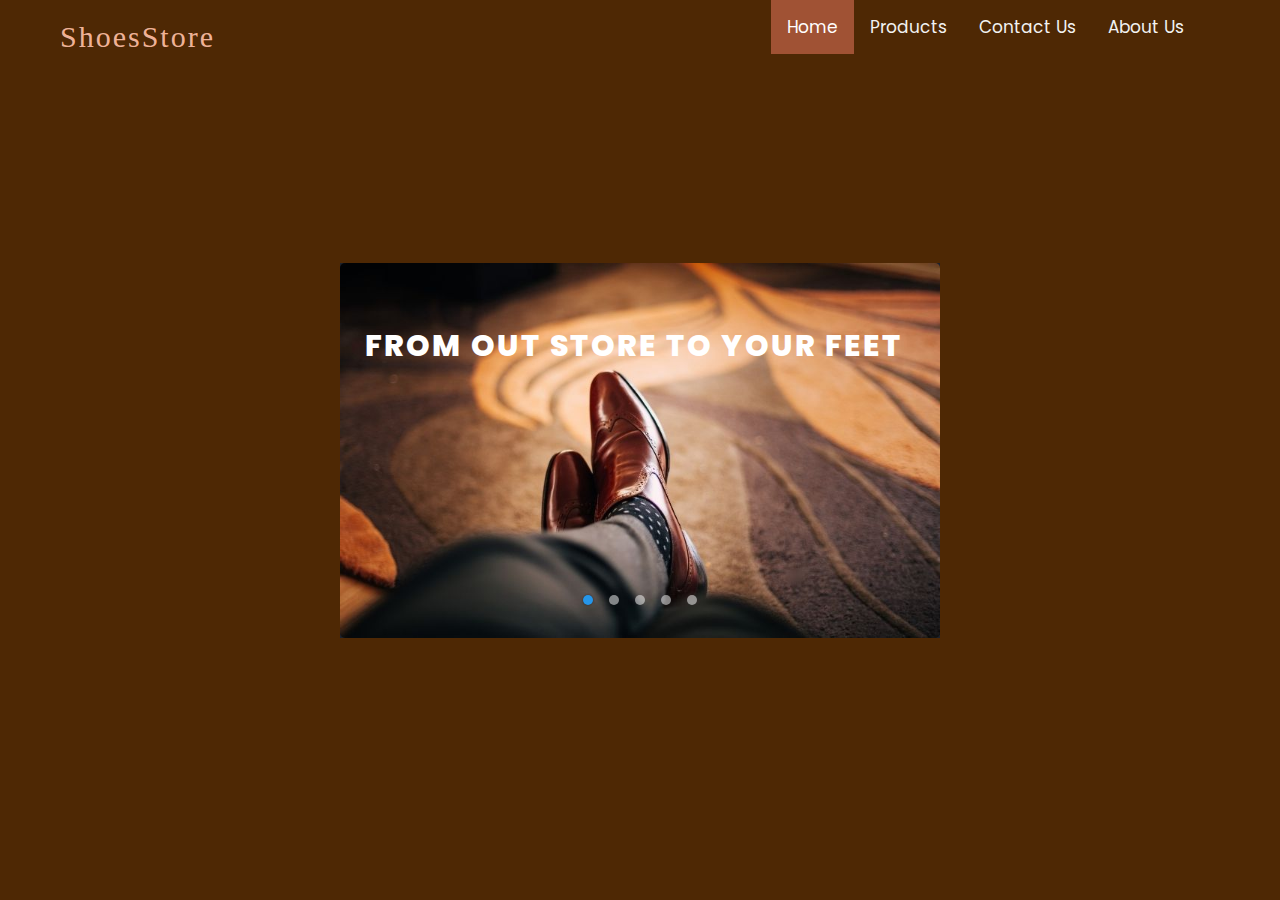
<file: ShoesStore/index.html>
<!-- @format -->

<!DOCTYPE html>
<html lang="en" dir="ltr">
  <head>
    <meta charset="utf-8" />
    <meta name="viewport" content="width=device-width, initial-scale=1.0" />
    <title>Devesh Shoes Store</title>
    <link rel="stylesheet" href="main.css" />
    <link
      rel="stylesheet"
      href="https://cdnjs.cloudflare.com/ajax/libs/font-awesome/4.7.0/css/font-awesome.min.css"
    />
    <style></style>
  </head>
  <body>
    <p class="navbar-brand" href="#">ShoesStore</p>
    <div class="topnav" id="myTopnav">
      <a href="#home" class="active">Home</a>
      <a href="./product.html">Products</a>
      <a href="contact.html">Contact Us</a>
      <a href="./about.html">About Us</a>
      <a href="javascript:void(0);" class="icon" onclick="myFunction()">
        <i class="fa fa-bars"></i>
      </a>
    </div>

    <div class="img-slider">
      <div class="slide active">
        <img src="1.jpg" alt="" />
        <div class="info">
          <br /><br />
          <h2>From out store to your feet</h2>
        </div>
      </div>
      <div class="slide">
        <img src="2.jpg" alt="" />
        <div class="info">
          <h2>The best shoes at the tip of your fingers.</h2>
        </div>
      </div>
      <div class="slide">
        <img src="3.jpg" alt="" />
        <div class="info">
          <h2>We made shoes.</h2>
          <h2>You spread the word.</h2>
        </div>
      </div>
      <div class="slide">
        <img src="4.jpg" alt="" />
        <div class="info">
          <h2>Feel the earth beneath your feet.</h2>
        </div>
      </div>
      <div class="slide">
        <img src="5.jpg" alt="" />
        <div class="info">
          <h2>We make every step comfortable.</h2>
        </div>
      </div>
      <div class="navigation">
        <div class="btn active"></div>
        <div class="btn"></div>
        <div class="btn"></div>
        <div class="btn"></div>
        <div class="btn"></div>
      </div>
    </div>

    <script type="text/javascript">
      var slides = document.querySelectorAll(".slide");
      var btns = document.querySelectorAll(".btn");
      let currentSlide = 1;

      // Javascript for image slider manual navigation
      var manualNav = function (manual) {
        slides.forEach((slide) => {
          slide.classList.remove("active");

          btns.forEach((btn) => {
            btn.classList.remove("active");
          });
        });

        slides[manual].classList.add("active");
        btns[manual].classList.add("active");
      };

      btns.forEach((btn, i) => {
        btn.addEventListener("click", () => {
          manualNav(i);
          currentSlide = i;
        });
      });

      // Javascript for image slider autoplay navigation
      var repeat = function (activeClass) {
        let active = document.getElementsByClassName("active");
        let i = 1;

        var repeater = () => {
          setTimeout(function () {
            [...active].forEach((activeSlide) => {
              activeSlide.classList.remove("active");
            });

            slides[i].classList.add("active");
            btns[i].classList.add("active");
            i++;

            if (slides.length == i) {
              i = 0;
            }
            if (i >= slides.length) {
              return;
            }
            repeater();
          }, 10000);
        };
        repeater();
      };
      repeat();
    </script>
    <script>
      function myFunction() {
        var x = document.getElementById("myTopnav");
        if (x.className === "topnav") {
          x.className += " responsive";
        } else {
          x.className = "topnav";
        }
      }
    </script>
  </body>
</html>
</file>
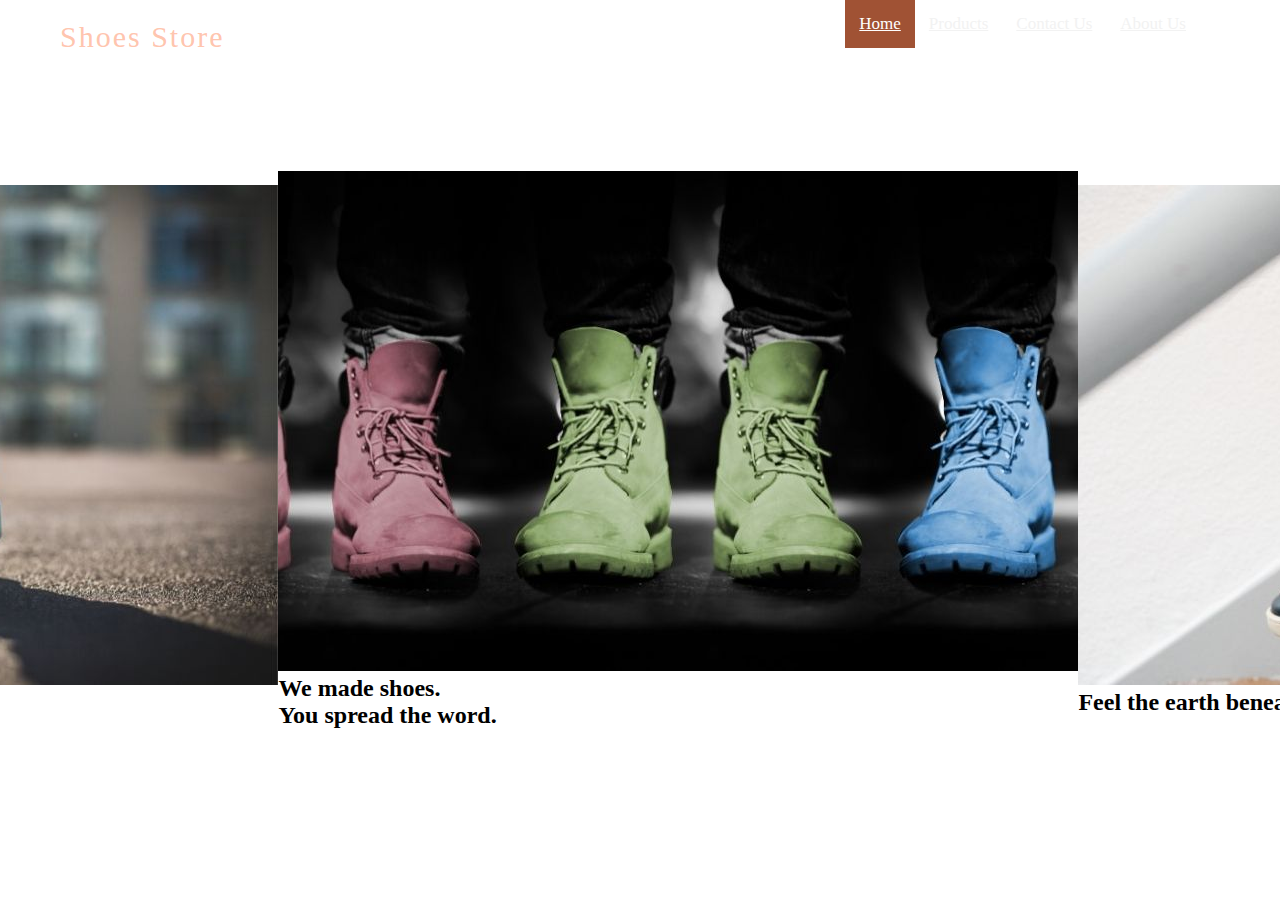
<file: ShoesStore/dev.html>
<!-- @format -->

<!DOCTYPE html>
<html lang="en">
  <head>
    <meta charset="UTF-8" />
    <meta http-equiv="X-UA-Compatible" content="IE=edge" />
    <meta name="viewport" content="width=device-width, initial-scale=1.0" />
    <title>Document</title>

    <style>
      * {
        margin: 0;
        padding: 0;
        box-sizing: border-box;
        /* font-family: "Poppins", sans-serif; */
      }
      body {
        height: 100vh;
        display: flex;
        justify-content: center;
        align-items: center;
      }
      .topnav {
        overflow: hidden;
        background-color: transparent;
        position: absolute;
        top: 0px;
        right: 80px;
      }
      .topnav a {
        float: left;
        /* display: block; */
        color: #f2f2f2;
        text-align: center;
        padding: 14px;
        font-size: 17px;
      }
      .topnav a:hover {
        background-color: rgb(230, 165, 140);
        color: black;
      }
      .navbar-brand {
        color: rgba(255, 192, 167, 0.932);
        font-size: 30px;
        letter-spacing: 2px;
        position: absolute;
        top: 20px;
        left: 60px;
      }
      .topnav a.active {
        background-color: #a05234;
        color: white;
      }

      .img-slider{
        position: relative;
        width:800px;
        height:500px;
        margin: 10px;
        background: #1D212B;
      }

      .img-slider .slide{
        z-index: 1;
        position: absolute;
        width: 100%;
        clip-path: circle(0% at 0 50%);
      }
    </style>
  </head>
  <body>
    <p class="navbar-brand" href="#">Shoes Store</p>
    <div class="topnav" id="myTopnav">
      <a href="#home" class="active">Home</a>
      <a href="./product.html">Products</a>
      <a href="contact.html">Contact Us</a>
      <a href="./about.html">About Us</a>
      
    </div>

    < class="img-slider">
      <div class="slide active">
        <img src="1.jpg" alt="" />
        <div class="info">
          <br /><br />
          <h2>From out store to your feet</h2>
        </div>
      </div>

      <div class="slide">
        <img src="2.jpg" alt="" />
        <div class="info">
          <h2>The best shoes at the tip of your fingers.</h2>
        </div>
      </div>

      <div class="slide">
        <img src="3.jpg" alt="" />
        <div class="info">
          <h2>We made shoes.</h2>
          <h2>You spread the word.</h2>
        </div>
      </div>
      <div class="slide">
        <img src="4.jpg" alt="" />
        <div class="info">
          <h2>Feel the earth beneath your feet.</h2>
        </div>
      </div>
      <div class="slide">
        <img src="5.jpg" alt="" />
        <div class="info">
          <h2>We make every step comfortable.</h2>
        </div>
      </div>

      <div class="navigation">
        <div class="btn active"></div>
        <div class="btn"></div>
        <div class="btn"></div>
        <div class="btn"></div>
        <div class="btn"></div>
      </div>
    </div>
  </body>
</html>
</file>
<file: ShoesStore/main.css>
@import url('https://fonts.googleapis.com/css2?family=Poppins:wght@100;200;300;400;500;600;700;800;900&display=swap');

*{
  margin: 0;
  padding: 0;
  box-sizing: border-box;
  font-family: "Poppins", sans-serif;
}

body{
  height: 100vh;
  display: flex;
  justify-content: center;
  align-items: center;
  background: #4e2804;
}

.topnav {
  overflow: hidden;
  background-color: transparent;
  position:absolute;
  top:0px;
  right:80px;
}

.topnav a {
  float: left;
  display: block;
  color: #f2f2f2;
  text-align: center;
  padding: 14px 16px;
  text-decoration: none;
  font-size: 17px;
}

.topnav a:hover {
  background-color: rgb(230, 165, 140);
  color: black;
}

.topnav a.active {
  background-color: #a05234;
  color: white;
}

.topnav .icon {
  display: none;
}

@media screen and (max-width: 630px) {
  .topnav a:not(:first-child) {display: none;}
  .topnav a.icon {
    float: right;
    display: block;
    
  }
}

@media screen and (max-width: 630px) {
  .topnav.responsive {position: absolute;
    position: absolute;
    right: 1px;
    top: 1px;}
  
  .topnav.responsive .icon {
    position: absolute;
    right: 1px;
    top: 1px;
  }
  .topnav.responsive a {
    float: none;
    display: block;
    text-align: left;
  }
}
.navbar-brand {
	color: rgba(255, 192, 167, 0.932);
  font-size: 30px;
 font-family: Georgia, 'Times New Roman', Times, serif;
  letter-spacing: 2px;
  position: absolute;
  top: 20px;
  left: 60px;
}

.img-slider{
  position: relative;
  width: 800px;
  height: 500px;
  margin: 10px;
  background: #1D212B;
}

.img-slider .slide{
  z-index: 1;
  position: absolute;
  width: 100%;
  clip-path: circle(0% at 0 50%);
}

.img-slider .slide.active{
  clip-path: circle(150% at 0 50%);
  transition: 2s;
  transition-property: clip-path;
}

.img-slider .slide img{
  z-index: 1;
  width: 100%;
  border-radius: 5px;
}

.img-slider .slide .info{
  position: absolute;
  top: 0;
  padding: 15px 30px;
}

.img-slider .slide .info h2{
  color: #fff;
  font-size: 40px;
  text-transform: uppercase;
  font-weight: 800;
  letter-spacing: 2px;
}



.img-slider .navigation{
  z-index: 2;
  position: absolute;
  display: flex;
  bottom: 30px;
  left: 50%;
  transform: translateX(-50%);
}

.img-slider .navigation .btn{
  background: rgba(255, 255, 255, 0.5);
  width: 12px;
  height: 12px;
  margin: 10px;
  border-radius: 50%;
  cursor: pointer;
}

.img-slider .navigation .btn.active{
  background: #2696E9;
  box-shadow: 0 0 2px rgba(0, 0, 0, 0.5);
}

@media (max-width: 1326px){
  .img-slider{
    width: 600px;
    height: 375px;
  }

  .img-slider .slide .info{
    padding: 10px 25px;
  }

  .img-slider .slide .info h2{
    font-size: 30px;
  }

 

  .img-slider .navigation{
    bottom: 25px;
  }

  .img-slider .navigation .btn{
    width: 10px;
    height: 10px;
    margin: 8px;
  }
}

@media (max-width: 710px){

  .navbar-brand {
    font-size: 20px;
    top:20px;
    left:15px;
  }

  .img-slider{
    width: 400px;
    height: 200px;
    top: 20px;
  }


  .img-slider .slide .info{
    padding: 10px 20px;
  }

  .img-slider .slide .info h2{
    font-size: 30px;
  }

  .img-slider .navigation{
    bottom: 15px;
  }

  .img-slider .navigation .btn{
    width: 8px;
    height: 8px;
    margin: 6px;
  }
}

@media (max-width: 420px){
  .img-slider{
    width: 320px;
    height: 200px;
  }

  .img-slider .slide .info{
    padding: 5px 10px;
  }

  .img-slider .slide .info h2{
    font-size: 25px;
  }

  .img-slider .navigation{
    bottom: 10px;
  }
}
</file>
